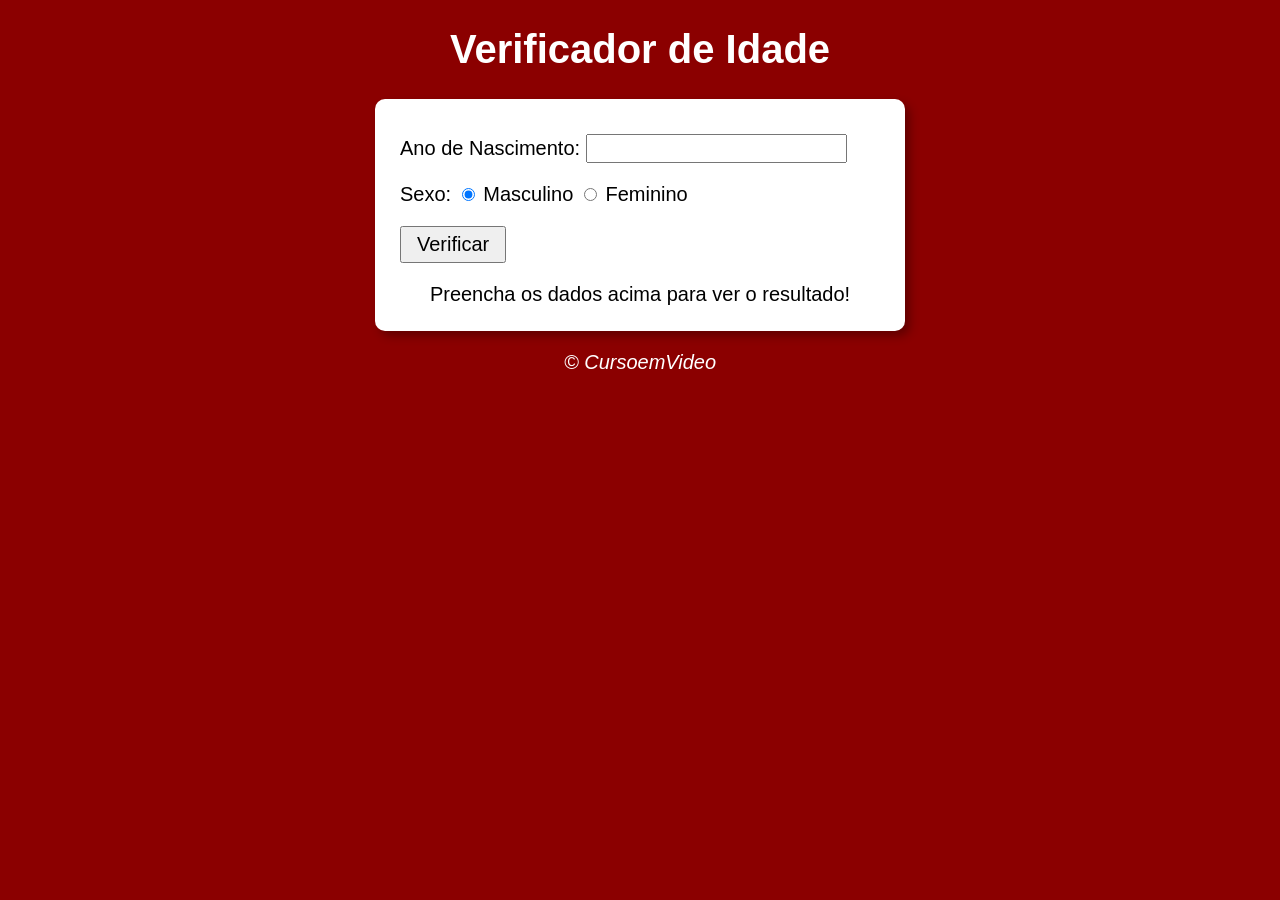
<file: index .html>
<!DOCTYPE html>
<html lang="pt-br">
<head>
    <meta charset="UTF-8">
    <meta name="viewport" content="width=device-width, initial-scale=1.0">
    <title>Verificador de Idade</title>
    <link rel="stylesheet" href="estilo.css">
</head>

<body>
    <header>
        <h1>Verificador de Idade</h1>
    </header>

    <section>
        <div>
            <p>Ano de Nascimento:
                <input type="number" name="txtano" id="txtano" min="0">
            </p>

            <p>Sexo:
                <input type="radio" name="radsex" id="mas" checked>
                <label for="mas">Masculino</label>

                <input type="radio" name="radsex" id="fem">
                <label for="fem">Feminino</label>
            </p>

            <p>
                <input type="button" value="Verificar" onclick="verificar()">
            </p>
        </div>

        <div id="res">
            Preencha os dados acima para ver o resultado!
        </div>
    </section>

    <footer>
        <p>&copy; CursoemVideo</p>
    </footer>

    <script src="script.js"></script>
</body>
</html
</file>
<file: estilo.css>
body {
    background-color: #8B0000;
    font: normal 15pt Arial;
}

header {
    color: white;
    text-align: center;
}

section {
    background: white;
    border-radius: 10px;
    padding: 15px;
    width: 500px;
    margin: auto;
    box-shadow: 5px 5px 10px rgba(0, 0, 0, 0.3);
}

div {
    margin: 10px;
}

input {
    font: normal 15pt Arial;
}

input[type="button"] {
    padding: 5px 15px;
    cursor: pointer;
}

#res {
    margin-top: 20px;
    text-align: center;
}

#foto {
    display: block;
    margin: 20px auto;
    width: 200px;
    height: 200px;
    border-radius: 50%;
    object-fit: cover;
}

footer {
    color: white;
    text-align: center;
    font-style: italic;
    margin-top: 15px;
}
</file>
